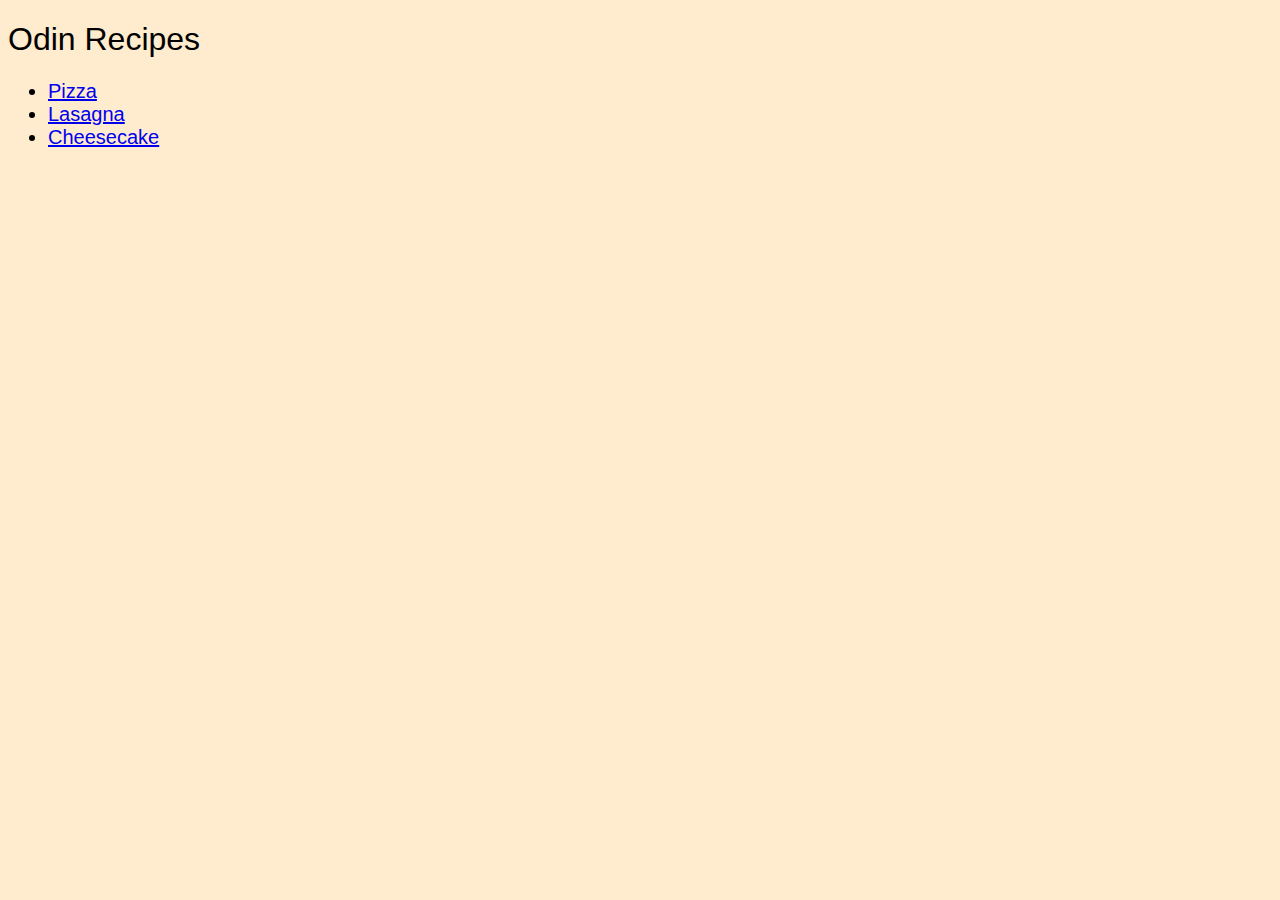
<file: index.html>
<!DOCTYPE html>
<html lang="en">
<head>
    <meta charset="UTF-8">
    <meta name="viewport" content="width=h1, initial-scale=1.0">
    <title>Odin Recipes</title>
    <link rel="stylesheet" href="styles.css">
</head>
<body>
    <h1>Odin Recipes</h1>
    <ul>
        <li><a href="./recipes/pizza.html">Pizza</a></li>
        <li><a href="./recipes/lasagna.html">Lasagna</a></li>
        <li><a href="./recipes/cheesecake.html">Cheesecake</a></li>
    </ul>

</body>
</html>
</file>
<file: styles.css>
*{
    font-family:Impact, Haettenschweiler, 'Arial Narrow Bold', sans-serif;
    font-weight: 500;
    background-color:blanchedalmond;
}

li {
    font-size: 20px;
}
</file>
